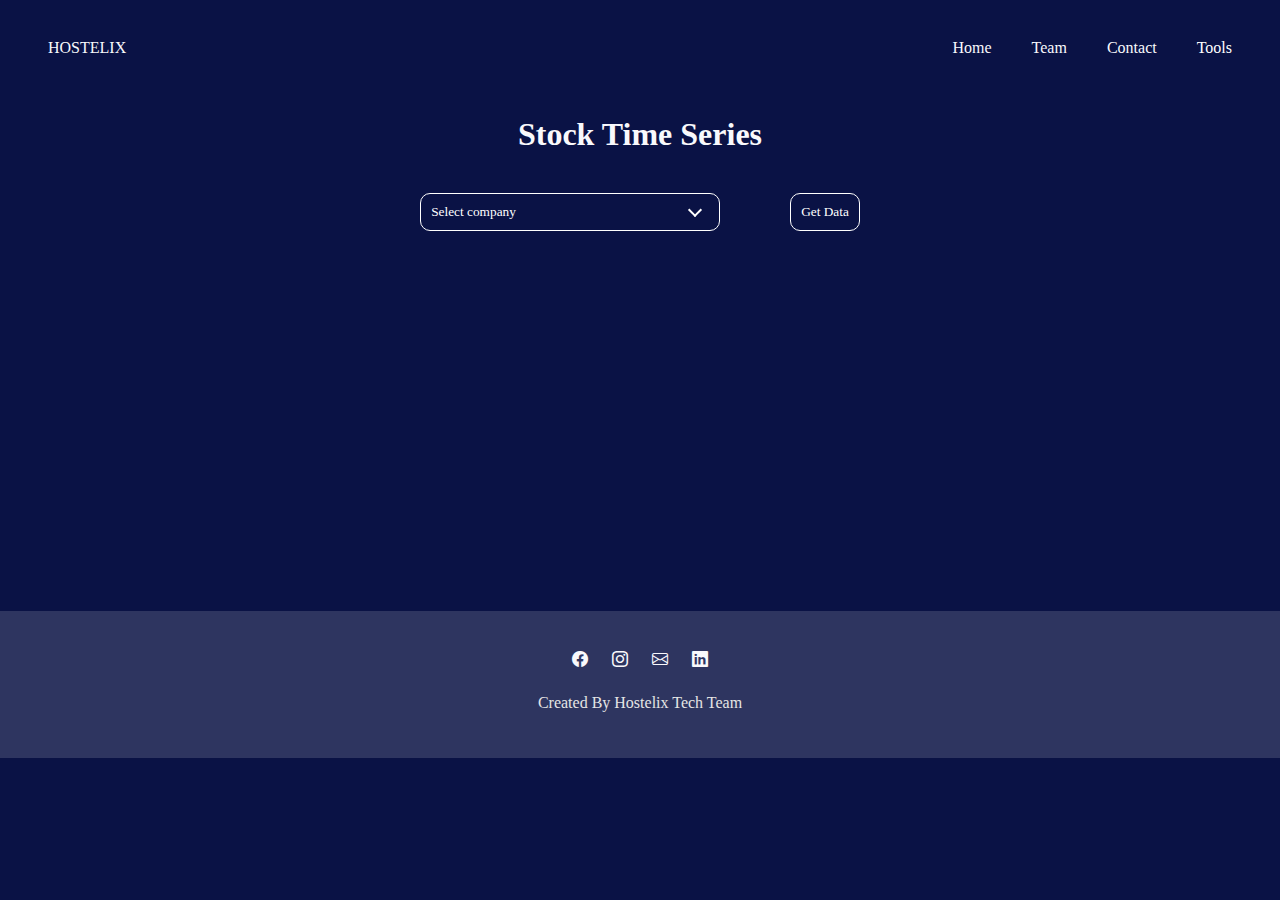
<file: tools/stockTimeSeries.html>
<!DOCTYPE html>
<html lang="en">

<head>
    <meta charset="UTF-8" />
    <meta http-equiv="X-UA-Compatible" content="IE=edge" />
    <meta name="viewport" content="width=device-width, initial-scale=1.0" />
    <title>Stock Time Series | Hostelix</title>
    <link rel="stylesheet" href="../style.css" />
    <link rel="stylesheet" href="stockTimeSeries.css" />

    <!-- icons -->
    <link rel="stylesheet" href="https://cdn.jsdelivr.net/npm/bootstrap-icons@1.10.3/font/bootstrap-icons.css">

</head>

<body>
    <!-- navbar -->
    <nav>
        <div class="nav-container main-nav flex">
            <a href="../index.html" class="company-name"> HOSTELIX </a>
            <div class="nav-links" id="nav-links">
                <ul class="flex">
                    <li><a href="../index.html" class="hover-link">Home</a></li>
                    <li><a href="../team.html" class="hover-link">Team</a></li>
                    <li><a href="../contact.html" class="hover-link">Contact</a></li>
                    <li>
                        <div class="tools-dropdown">
                            <button class="dropdown-button" id="dropdown-button" onclick="showTools()">Tools</button>
                            <div class="tools-list">
                                <a href="stockTimeSeries.html">Stock Time Series</a>
                                <a href="#">Link 2</a>
                                <a href="#">Link 3</a>
                            </div>
                        </div>
                    </li>
                </ul>
            </div>
        </div>
    </nav>

    <section class="stockTimeSeries-section">
        <div class="container">
            <div class="stockTimeSeries-header">
                <h2>Stock Time Series</h2>
            </div>
            <div class="company-container flex">
                <div class="company-dropdown" >
                    <input type="text" class="textBox" id="textBox" placeholder="Select company" readonly>
                    <div class="options">
                        <p onclick="showCompany('Apple Inc(AAPL)')" >Apple Inc(AAPL)</p>
                        <p onclick="showCompany('Microsoft Corp(MSFT)')" >Microsoft Corp(MSFT)</p>
                        <p onclick="showCompany('International Business Machine(IBM)')" >International Business Machine(IBM)</p>
                        <p onclick="showCompany('Reliance(RELIANCE.BSE)')" >Reliance</p>
                        <p onclick="showCompany('Bosch(BOSCHLTD.BSE)')" >Bosch</p>
                    </div>
                </div>
                <div class="company-buttons flex">
                    <button id="get_data" onclick="getCompanyData()" class="button-primary">Get Data</button>
                    <button id="download_data" onclick="downloadCompanyData()" class="button-primary">Download Data (CSV)</button>
                </div>
            </div>
            
            <div class="loading-container" id="loading-container">
                <p>Loading data...</p>
                <progress></progress>
            </div>

            <div id="chartContainer" class="chart-container"></div>
            <div id="table_container" class="table-container"></div>
        </div>
    </section>

    <!-- footer -->
    <footer>
        <div class="container">
            <div class="footer-top">
                <a href="#" class="hover-link"><i class="bi bi-facebook"></i></a>
                <a href="https://www.instagram.com/hostelix_official/" class="hover-link"><i
                        class="bi bi-instagram"></i></a>
                <a href="#" class="hover-link"><i class="bi bi-envelope"></i></a>
                <a href="https://www.linkedin.com/company/hostelix-private-limited/" class="hover-link"><i class="bi bi-linkedin"></i></a>            </div>
            <div class="sub-footer">
                <p>Created By Hostelix Tech Team</p>
            </div>
        </div>
    </footer>

    <script src="https://ajax.googleapis.com/ajax/libs/jquery/3.5.1/jquery.min.js"></script>
    <script src="https://canvasjs.com/assets/script/canvasjs.min.js"></script>
    
    <script src="stockTimeSeries.js"></script>

    <script>
        // navbar tools dropdown
        document.onclick = (e) => {
            if(e.target.id !== 'dropdown-button'){
                document.querySelector('.tools-list').classList.remove('tools-active');
            }
            // closing company dropdown if clicked outside
            if (e.target.id !== 'textBox') {
                document.querySelector('.company-dropdown').classList.remove('company-active');
            }
        }
        
        function showTools() {
            document.querySelector('.tools-list').classList.toggle('tools-active');
        }
        
    </script>
</body>

</html>
</file>
<file: style.css>
* {
    margin: 0;
    padding: 0;
    box-sizing: border-box;
    /* border: 1px solid white; */
    font-family: 'Times New Roman', 'Segoe UI', sans-serif;
}

:root {
    --primary-background-color: #0a1245;
    --secondary-background-color: #ffffff26;
    --primary-text-color: #f9f9fc;
    --secondary-text-color: #e5e5e5;
    --accent-color: #edbf73;
    --accent-color-dark: #fca311;
    --padding-inline-section: 20px;
}

body {
    /* font-family: 'Times New Roman', sans-serif; */
    color: var(--primary-text-color);
    background-color: var(--primary-background-color);
}

h1 {
    font-size: 3rem;
}

h2 {
    font-size: 2rem;
}

h3 {
    font-size: 1.5rem;
}

p {
    font-size: 1.25rem;
    /* font-family: 'Segoe UI', sans-serif; */
    color: var(--secondary-text-color);
    line-height: 1.8rem;
}

a {
    text-decoration: none;
    display: inline-block;
}

section {
    margin-top: 20px;
    margin-bottom: 20px;
}

/* To remove the arrows from input type number */
input::-webkit-outer-spin-button,
input::-webkit-inner-spin-button {
    -webkit-appearance: none;
    margin: 0;
}

input[type=number] {
    -moz-appearance: textfield;
}

/* Classes definition */
.container {
    max-width: 1180px;
    margin-inline: auto;
    padding-inline: var(--padding-inline-section);
    overflow: hidden;
}

.button-primary {
    color: #ffffff;
    padding: 10px;
    border: 1px #ffffff solid;
    border-radius: 10px;
    font: 18px;
    background-color: transparent;
}

.button-primary:hover {
    color: var(--accent-color);
    border: 1px var(--accent-color) solid;
}

.nav-container {
    margin-inline: auto;
    padding: 1.2em 3em;
    position: relative;
}

.flex {
    display: flex;
    align-items: center;
}

.hover-link {
    color: var(--primary-text-color);
    transition: 0.2s ease-out;
}

.hover-link:hover,
.tools-dropdown:hover .dropdown-button {
    color: var(--accent-color);
}

/* navbar and header */
/* to make only home content visible */
.home-box {
    height: 100vh;
}

/* navbar */
/* nav {
    position: fixed;
    top: 0;
    left: 0;
    right: 0;
    background-color: rgb(36, 31, 31);
} */

.company-name {
    color: var(--primary-text-color);
}

.main-nav {
    margin-top: 20px;
    justify-content: space-between;
}

.nav-links {
    flex-basis: 700px;
}

.nav-links ul {
    list-style: none;
    justify-content: end;
    gap: 40px;
}

.nav-toggle {
    display: none;
}

/* navbar dropdown */
.tools-dropdown .dropdown-button {
    font-size: inherit;
    border: none;
    outline: none;
    color: white;
    background-color: inherit;
    transition: 0.2s ease-out;
}

.tools-list {
    display: none;
    position: absolute;
    right: 10px;
    margin-top: 10px;
    /* border: 1px solid var(--accent-color); */
    border-radius: 10px;
    background-color: var(--secondary-background-color);
}

.tools-list a {
    float: none;
    color: #ffffff;
    padding: 10px;
    text-decoration: none;
    display: block;
    text-align: left;
}

.tools-list a:hover {
    color: var(--accent-color);
    /* background-color: var(--secondary-background-color); */
}

.tools-active {
    display: block;
}

/* header */
/* header{
    height: 100vh;
    padding-top: 20px;
} */

.header-section {
    display: flex;
    flex-direction: column;
    align-items: center;
    gap: 20px;
}

.header-top-image {
    max-width: 100%;
    height: 500px;
    pointer-events: none;
}

/* HP working */
.works-sec-container {
    gap: 40px;
    padding: var(--padding-inline-section);
}

.works-section :nth-child(even) {
    flex-direction: row-reverse;
}

.works-image {
    width: 100%;
}

.works-content p {
    line-height: 1.8rem;
}

/* statistics section */
.stats-section {
    height: 100vh;
}

.stats-container {
    position: relative;
    background-color: var(--secondary-background-color);
    top: 50%;
    translate: 0 -50% 0;
    height: 25%;
    flex-direction: column;
    justify-content: center;
}

.stats {
    justify-content: space-evenly;
    gap: 20px;
    padding: 20px;
    width: 100%;
}

.stat {
    display: flex;
    flex-direction: column;
    justify-content: center;
    text-align: center;
    height: 100px;
}

.stat p>i {
    font-size: 25px;
}

/* client-response-section */
.testimonial-header {
    text-align: center;
    padding: 20px;
}

.testimonial-container {
    justify-content: space-evenly;
    gap: 20px;
    padding-top: 20px;
}

.testimonial {
    background-color: var(--secondary-background-color);
    border-radius: 20px;
    width: 30%;
    height: 350px;
    padding: 40px 40px 80px;
    display: none;
    margin: auto;
}

.bi-quote {
    color: #eee;
    font-size: 40px;
    rotate: 180deg;
    float: right;
}

.prev,
.next {
    cursor: pointer;
    justify-content: flex-end;
    top: 50%;
    width: auto;
    margin-top: -22px;
    padding: 16px;
    color: #ffffff66;
    font-weight: bold;
    font-size: 1.6rem;
    transition: 0.6s ease;
    border-radius: 0 3px 3px 0;
    user-select: none;
}

.prev:hover,
.next:hover {
    color: var(--accent-color);
}

.dot-container {
    text-align: center
}

.dot {
    cursor: pointer;
    height: 0.75rem;
    width: 0.75rem;
    margin: 20px 2px;
    background-color: var(--secondary-background-color);
    border-radius: 50%;
    display: inline-block;
    transition: background-color 0.6s ease;
}

.dot-active,
.dot:hover {
    background-color: var(--accent-color);
}

/* footer */
footer {
    padding: 40px;
    background-color: var(--secondary-background-color);
}

footer p {
    font-size: 1rem;
    color: var(--secondary-text-color);
}

.footer-top {
    text-align: center;
    /* margin-bottom: 30px; */
}

.footer-top a {
    margin-inline: 10px;
}

.link-column {
    flex-direction: column;
    align-items: flex-start;
    gap: 20px;
}

.footer-bottom {
    align-items: center;
    justify-content: space-evenly;
}

/* sub footer */
.sub-footer {
    margin-top: 20px;
    text-align: center;
}

/* team section */
.team-header {
    text-align: center;
}

.team-header h3 {
    padding: 20px;
}

.team-container {
    flex-wrap: wrap;
    justify-content: center;
    gap: 10px;
    padding: 40px var(--padding-inline-section);
}

.image-card {
    width: 30%;
    text-align: center;
    color: var(--accent-color);
    padding: var(--padding-inline-section);
}

.image-card img {
    margin-bottom: 10px;
    border-radius: 20px;
}

.image-card p {
    font-size: 1.2rem;
}

/* Contact section */
.contact-header {
    text-align: center;
    padding: var(--padding-inline-section);
}

.contact-container {
    gap: 20px;
    justify-content: space-evenly;
}

.contact-left {
    align-items: center;
}

.contact-right {
    width: 40%;
    padding: var(--padding-inline-section);
}

.contact-right p {
    padding: var(--padding-inline-section);
}

/* Query section */
.query-container {
    padding: var(--padding-inline-section);
}

.query-header {
    text-align: center;
}

.query-box {
    /* position: relative; */
    margin: 20px;
    background-color: var(--secondary-background-color);
    border-radius: 20px;
    width: 60%;
}

.query-form {
    padding: 40px;
    justify-content: space-between;
    width: 100%;
    flex-wrap: wrap;
    /* gap: 10px; */
}

.query-field {
    position: relative;
    width: 40%;
}

.query-input {
    width: 100%;
    padding: 10px 0;
    font-size: 18px;
    color: #ffffff;
    margin-bottom: 30px;
    border: none;
    border-bottom: 1px solid #ffffff;
    outline: none;
    background: transparent;
}

.query-label {
    position: absolute;
    top: 0;
    left: 0;
    padding: 10px 0;
    font-size: 18px;
    color: #ffffff;
    pointer-events: none;
    transition: .5s;
}

.query-input:focus~.query-label,
.query-input:valid~.query-label {
    top: -20px;
    left: 0;
    color: var(--accent-color);
    font-size: 16px;
}

/* Fading Animation of header */
.easeload {
    --delay: 5s;
    animation: fadeInAnimation ease var(--delay);
    -webkit-transition: all var(--delay) ease;
    -moz-transition: all var(--delay) ease;
    -ms-transition: all var(--delay) ease;
    -o-transition: all var(--delay) ease;
}

@keyframes fadeInAnimation {
    0% {
        opacity: 0;
    }

    100% {
        opacity: 1;
    }
}

/* Fading animation of Testimonial*/
.testimonial-fade {
    animation: testimonialFadeInAnimation ease;
    animation-duration: 2s;
}

@keyframes testimonialFadeInAnimation {
    from {
        opacity: .4
    }

    to {
        opacity: 1
    }
}
</file>
<file: tools/stockTimeSeries.css>
/* Firefox */
::placeholder {
    color: #ffffff;
}

/* Internet Explorer 10-11 */
:-ms-input-placeholder {
    color: #ffffff;
}

/* Microsoft Edge */
::-ms-input-placeholder {
    color: #ffffff;
}

.stockTimeSeries-header {
    text-align: center;
    padding: var(--padding-inline-section);
}

.loading-container {
    text-align: center;
    margin-block: 20px;
    display: none;
}

.loading-container p {
    font-size: 1rem;
}

.company-container {
    justify-content: center;
    padding: var(--padding-inline-section);
    gap: 50px;
    align-items: flex-start;
}

.company-buttons button {
    margin-left: 20px;
}

#download_data {
    display: none;
}

.company-dropdown {
    position: relative;
}

.company-dropdown::before {
    content: '';
    position: absolute;
    width: 8px;
    height: 8px;
    border: 2px solid #ffffff;
    right: 20px;
    top: 12px;
    z-index: 100;
    border-top: none;
    border-right: none;
    transform: rotate(-45deg);
    transition: 0.5s;
    pointer-events: none;
}

.company-dropdown.company-active::before {
    top: 15px;
    transform: rotate(-225deg);
}

.company-dropdown input {
    cursor: pointer;
    width: 300px;
    background-color: transparent;
    color: white;
    padding: 10px;
    border: 1px solid #ffffff;
    border-radius: 10px;
    outline: none;
}

.company-dropdown input:hover {
    border: 1px solid var(--accent-color);
    color: var(--accent-color);
}

.company-dropdown .options {
    width: 100%;
    margin-top: 10px;
    border: 1px solid #ffffff;
    border-radius: 10px;
    display: none;
    z-index: 1000;
}

.company-dropdown.company-active .options {
    display: block;
}

.company-dropdown .options p {
    font-family: 'Times New Roman', sans-serif;
    font-size: 1rem;
    line-height: normal;
    padding: 10px;
    cursor: pointer;
}

.company-dropdown .options p:hover {
    background-color: var(--secondary-background-color);
    color: var(--accent-color);
}

.chart-container {
    width: 100%;
    height: 300px;
    margin-block: 20px;
}

.table-container {
    width: 100%;
}

.table-container p {
    text-align: center;
}

.table-container table {
    margin-block: 20px;
    width: 100%;
    text-align: center;
}

.table-container table tr {
    height: 40px;
}

.table-container table th {
    color: var(--accent-color);
}

.table-container table td {
    vertical-align: middle;
}


.table-container table tr:nth-child(even) {
    background-color: var(--secondary-background-color);
}

.table-container table,
td,
tr,
th {
    border: none;
    border-collapse: collapse;
}
</file>
